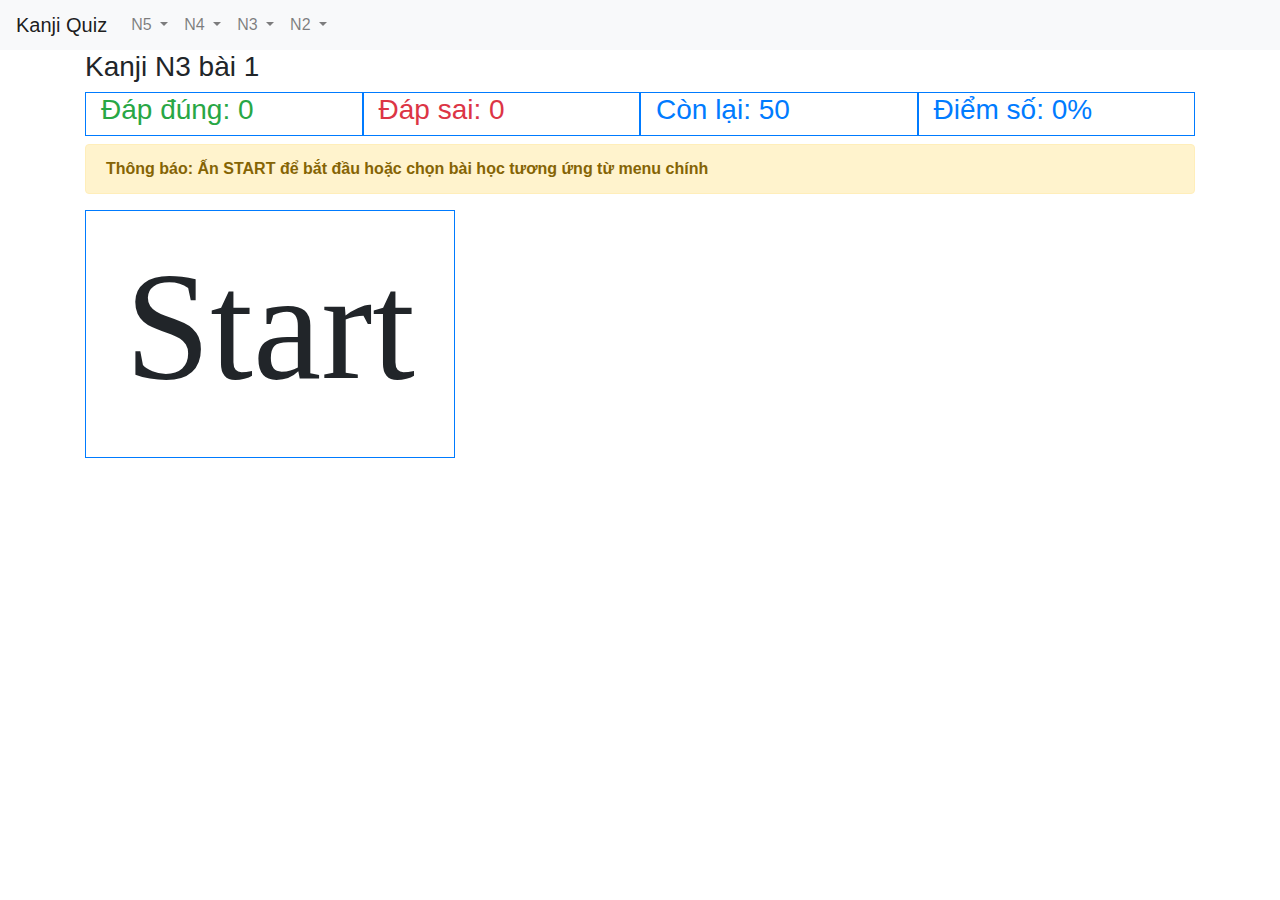
<file: index.html>
<!doctype html>
<html lang="en">
<head>
  <meta charset="utf-8">
  <title>Kanji</title>
  <base href="/kanjiQuiz">
  <meta name="viewport" content="width=device-width, initial-scale=1">
  <link rel="icon" type="image/x-icon" href="favicon.ico">
<link rel="stylesheet" href="styles.e27f57d38ba5b68b9655.css"></head>
<body>
  <app-root></app-root>
<script type="text/javascript" src="runtime.ec2944dd8b20ec099bf3.js"></script><script type="text/javascript" src="polyfills.c6871e56cb80756a5498.js"></script><script type="text/javascript" src="scripts.ee7fed27c36eaa5fa8a9.js"></script><script type="text/javascript" src="main.f0bb2fcbb6f503d12f03.js"></script></body>
</html>
</file>
